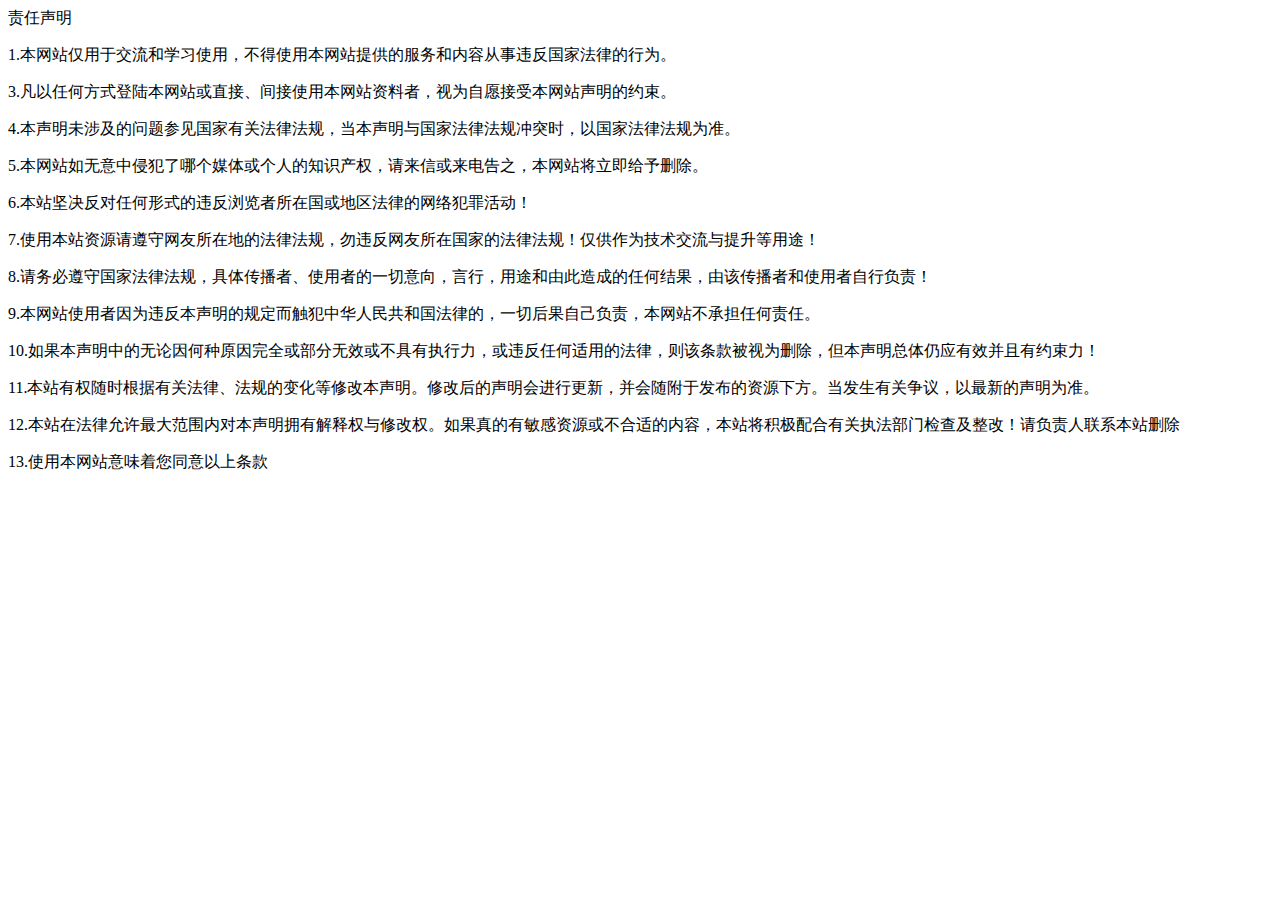
<file: templates/statement.html>
<!DOCTYPE html>
<html lang="en">
<head>
    <meta charset="UTF-8">
    <title>ccphome免责声明</title>
</head>
<body>
<div class="container-fluid mycontainer">
<div class="row">
        责任声明
          <p>1.本网站仅用于交流和学习使用，不得使用本网站提供的服务和内容从事违反国家法律的行为。</p>
         <p>3.凡以任何方式登陆本网站或直接、间接使用本网站资料者，视为自愿接受本网站声明的约束。</p>
          <p>4.本声明未涉及的问题参见国家有关法律法规，当本声明与国家法律法规冲突时，以国家法律法规为准。</p>
          <p>5.本网站如无意中侵犯了哪个媒体或个人的知识产权，请来信或来电告之，本网站将立即给予删除。</p>
          <p>6.本站坚决反对任何形式的违反浏览者所在国或地区法律的网络犯罪活动！</p>
          <p>7.使用本站资源请遵守网友所在地的法律法规，勿违反网友所在国家的法律法规！仅供作为技术交流与提升等用途！</p>
          <p>8.请务必遵守国家法律法规，具体传播者、使用者的一切意向，言行，用途和由此造成的任何结果，由该传播者和使用者自行负责！</p>
          <p>9.本网站使用者因为违反本声明的规定而触犯中华人民共和国法律的，一切后果自己负责，本网站不承担任何责任。</p>
          <p>10.如果本声明中的无论因何种原因完全或部分无效或不具有执行力，或违反任何适用的法律，则该条款被视为删除，但本声明总体仍应有效并且有约束力！</p>
          <p>11.本站有权随时根据有关法律、法规的变化等修改本声明。修改后的声明会进行更新，并会随附于发布的资源下方。当发生有关争议，以最新的声明为准。</p>
          <p>12.本站在法律允许最大范围内对本声明拥有解释权与修改权。如果真的有敏感资源或不合适的内容，本站将积极配合有关执法部门检查及整改！请负责人联系本站删除</p>
          <p>13.使用本网站意味着您同意以上条款</p>
</div>
<div class="row">

</div>
</div>
</body>
</html>
</file>
